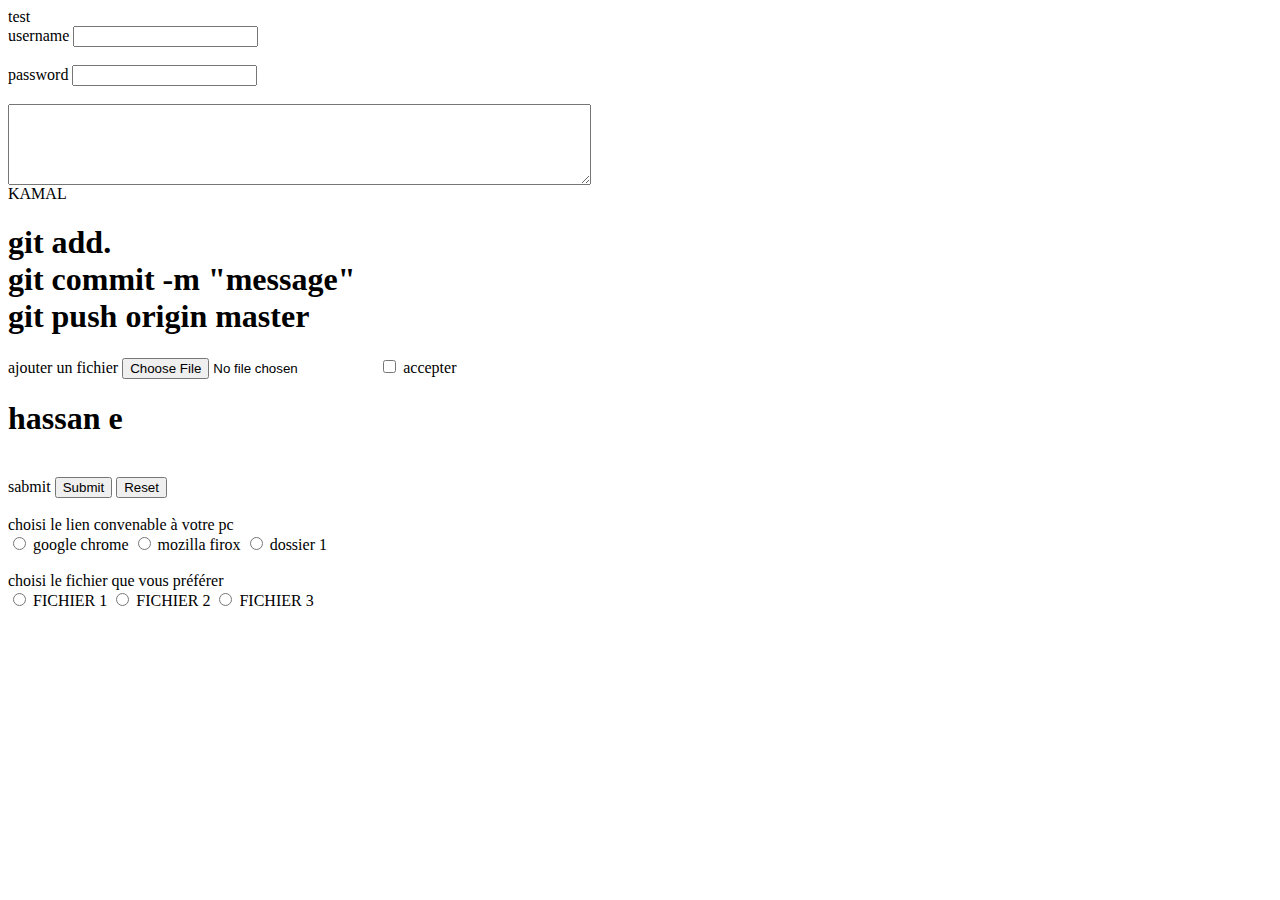
<file: index.html>
<html>

<head>test</head>

<body>
  <form>
    <label>username</label>
    <input type="text" name="username">
    <br>
    <br>
    <lable>password</lable>
    <input type="password">
    <br>
    <br>
    <textarea rows="5" cols="70"></textarea>
    <br>
    <DIV> KAMAL</DIV>
    <h1> git add.
      <br>
      git commit -m "message"
      <br> git push origin master
    </h1>



    <lable> ajouter un fichier</lable>
    <input type="file">
    <input type="checkbox">
    <lable> accepter</lable>

    <br>
    <h1> hassan e

    </h1>
    <br>

    <lable>sabmit</lable>
    <input type="submit">
    <input type="reset"><br>
    <br>
    <lable> choisi le lien convenable à votre pc</lable><br>
    <input type="radio" name="browser" value="chrome"> google chrome
    <input type="radio" name="browser" value="mozilla firox"> mozilla firox
    <input type="radio" name="browser" value="dossier 1"> dossier 1 <br>
    <br>
    <lable> choisi le fichier que vous préférer</lable><br>
    <input type="radio" name="fichier" value="F1"> FICHIER 1
    <input type="radio" name="fichier" value="F2"> FICHIER 2
    <input type="radio" name="fichier" value="f3"> FICHIER 3 <br>
  </form>
</body>

</html>
</file>
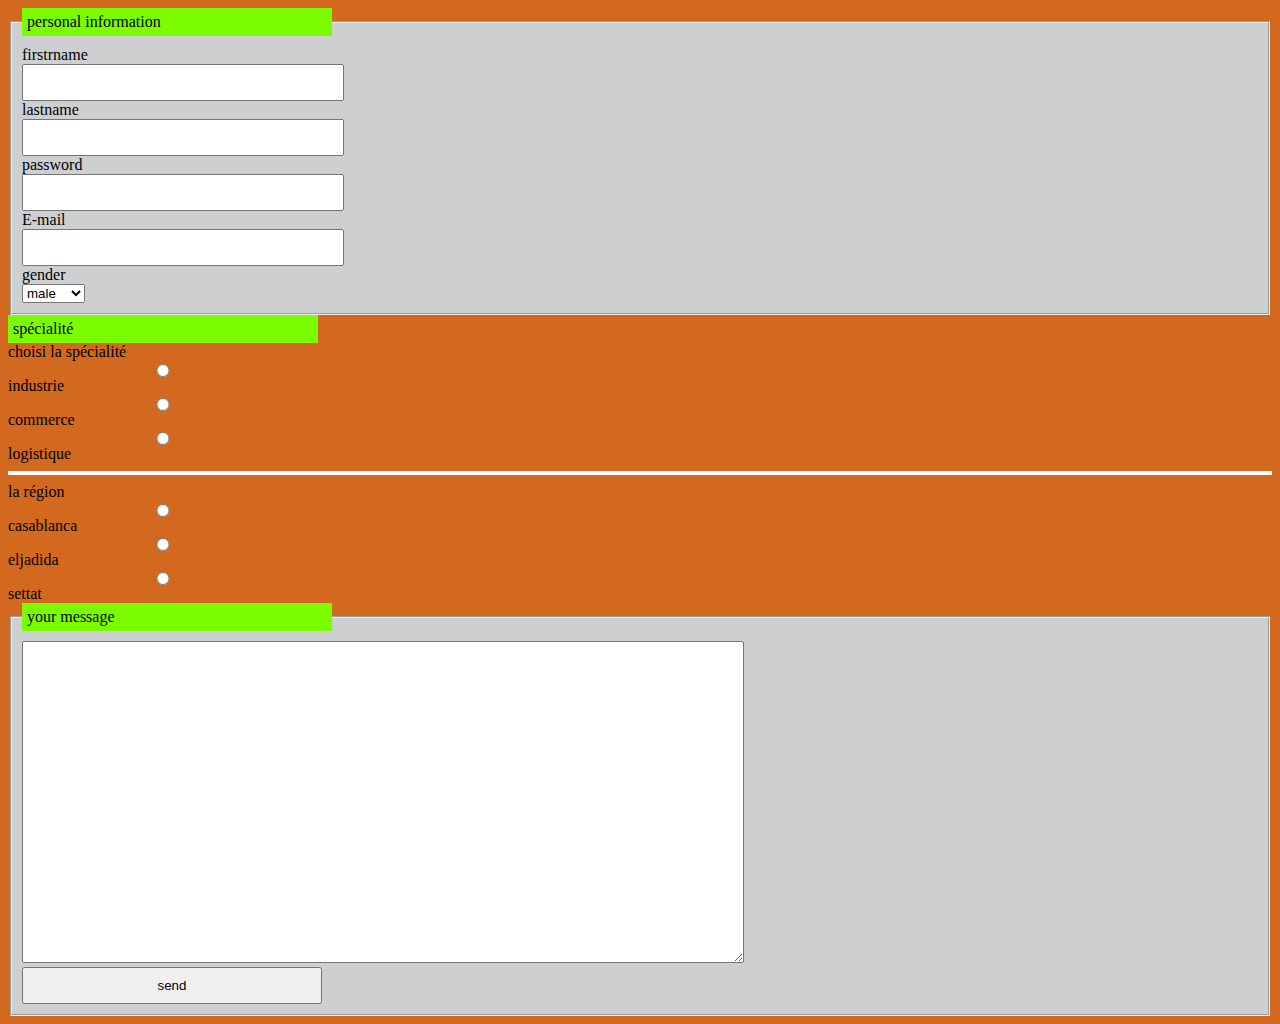
<file: 103.html>
<!DOCTYPEHTML>
<html>
<head>
    <meta charset="utf-8">
    <meta name ="description" content="html for me">
    <script></script>
    <style>
        body {background:chocolate}
        fieldset 
        {
            background:rgb(206, 207, 209);
            border: 1px solid:darkgreen;
            padding:10px;
            margin-bottom: 20 px;
        }
        legend
        {
            background:lawngreen;
            padding:5px;
            border:gold solid#fff;
            width:300px
        }
        lable,input,select{display:block}
        hr{border:2px solid#fff}
        input
        {
            padding:9px;
            width: 300px;
            display:block
        
        }
        textarea
        {
            padding:10px;
            width: 700px;
            height:300px;
        }
    </style>

</head>

   <body>
       <form name="register">
        <fieldset>
         <legend>personal information</legend>
          <lable>firstrname </lable>
          <input type="text"name="firstname">
          <lable> lastname</lable>
          <input type="text"name="lastname">
          <lable>password</lable>
          <input type="password" name="password">
          <lable>E-mail</lable>
          <input type="e-mail" name="e-mail">
          <lable>gender</lable>
          <select> 
              <option>male</option>
              <option>femele </option>

          </select>
        </fieldset>
        <feildset>
         <legend>spécialité</legend>
        <lable>choisi la spécialité</lable>
            <input type="radio" name="editor"> industrie
            <input type="radio" name="editor"> commerce
            <input type="radio" name="editor"> logistique
            <hr>
        <lable>la région</lable>
            <input type="radio" name="editor"> casablanca
            <input type="radio" name="editor"> eljadida
            <input type="radio" name="editor"> settat
        </feildset>
        <fieldset>
            <legend>your message</legend>
            <textarea></textarea>
            <input type="submit"value="send">
        </fieldset>
    </form>
   </body>
 </html>
</file>
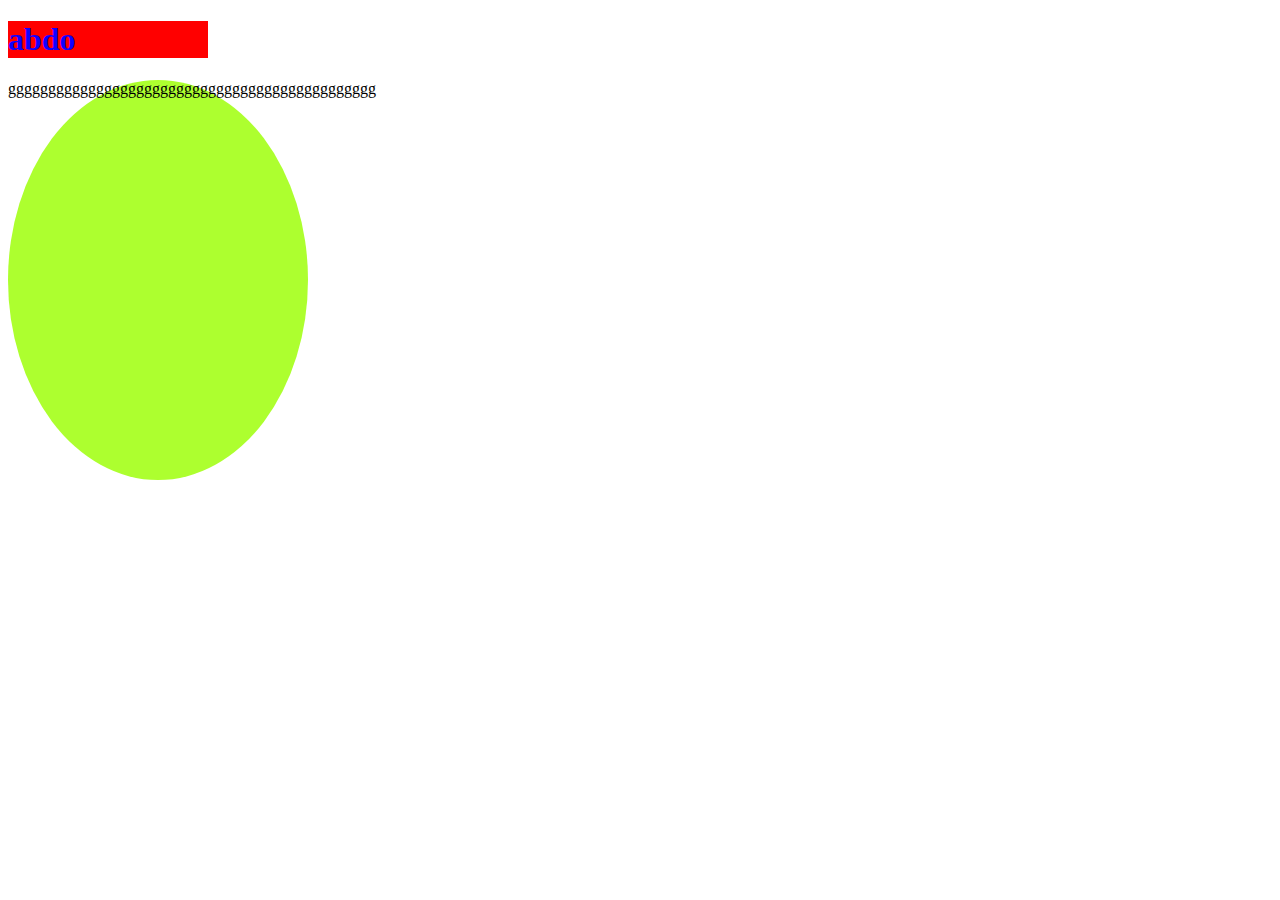
<file: abd.html>
<!DOCTYPE html>
<html>

<head>
    <meta charset="utf-8">
    <meta name="viewport" content="width=device-width, initial-scale=1.0">
    <meta http-equiv="X-UA-Compatible" content="ie=edge">
    <title>Document</title>
    <link rel="stylesheet" href="abd.css">
</head>
<body>
    
    <h1>abdo</h1>
    <p>
        gggggggggggggggggggggggggggggggggggggggggggggg

    </p>
</body>
</html>
</file>
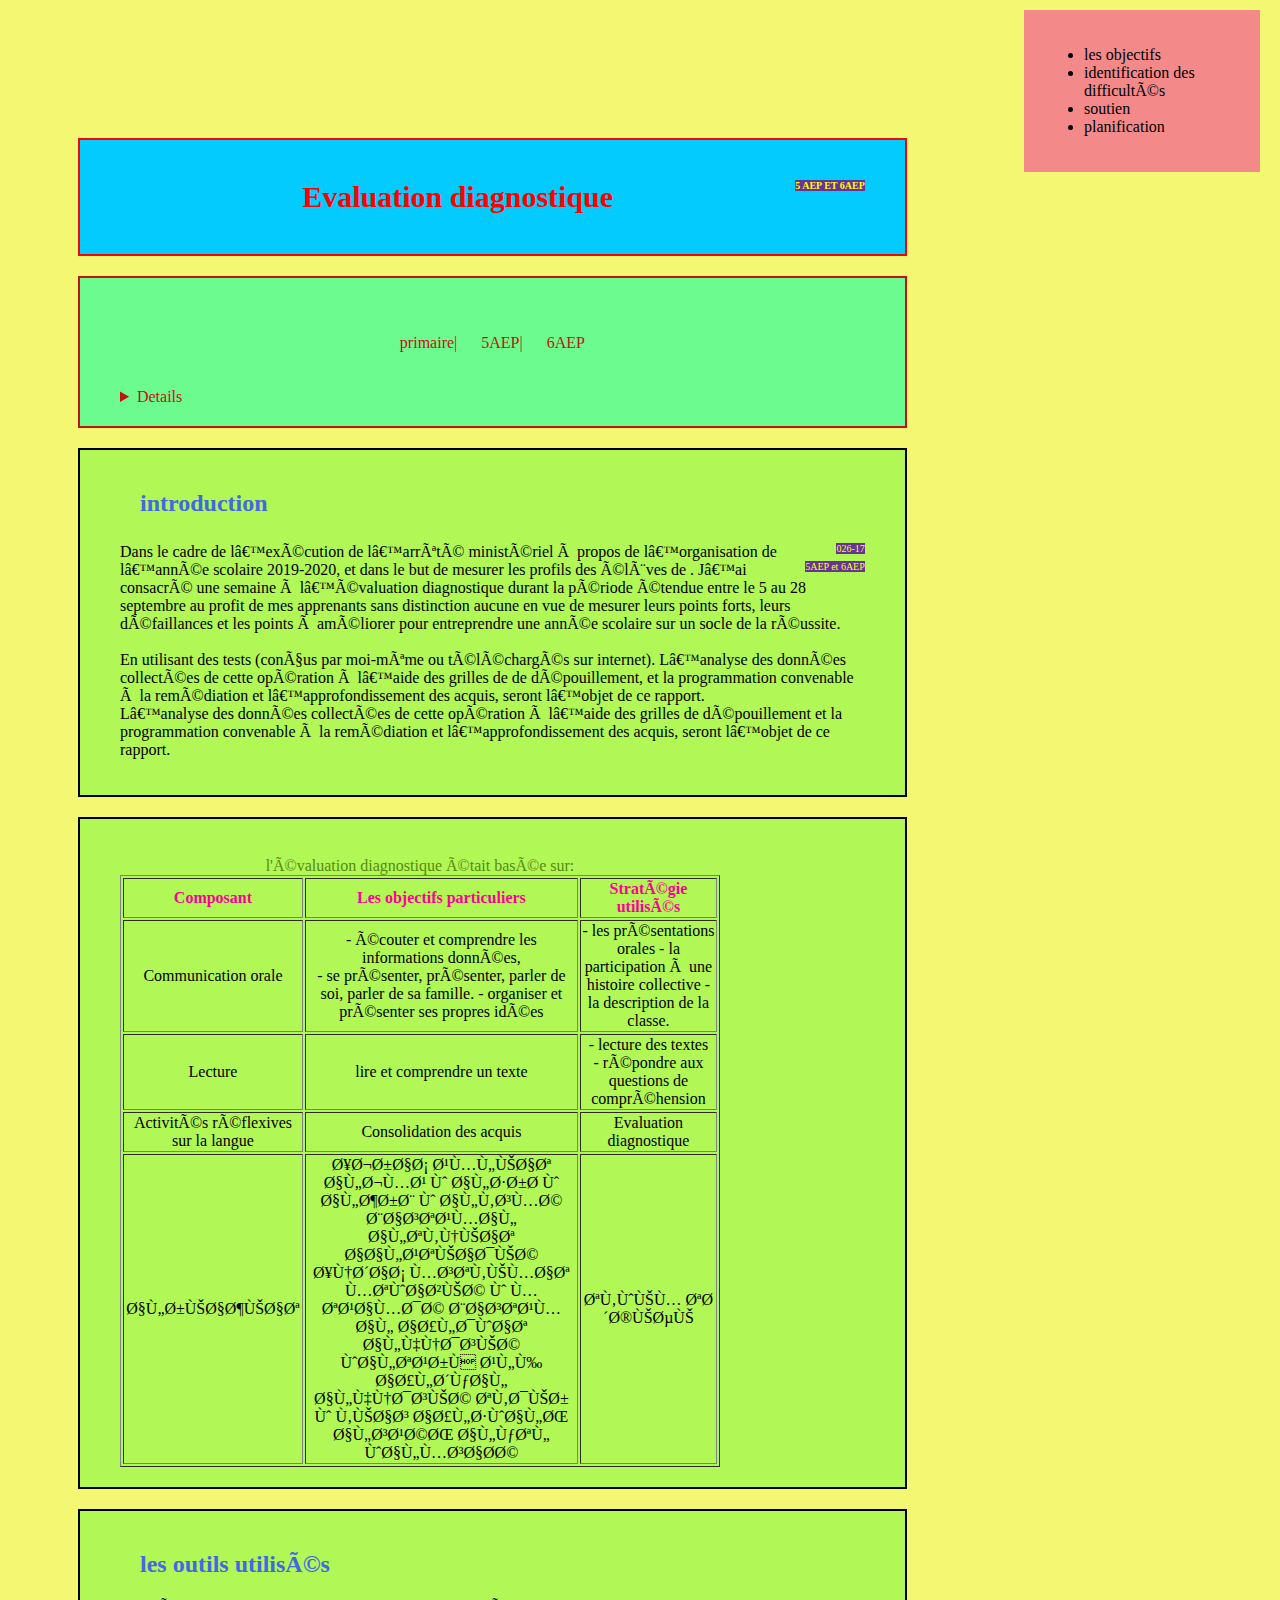
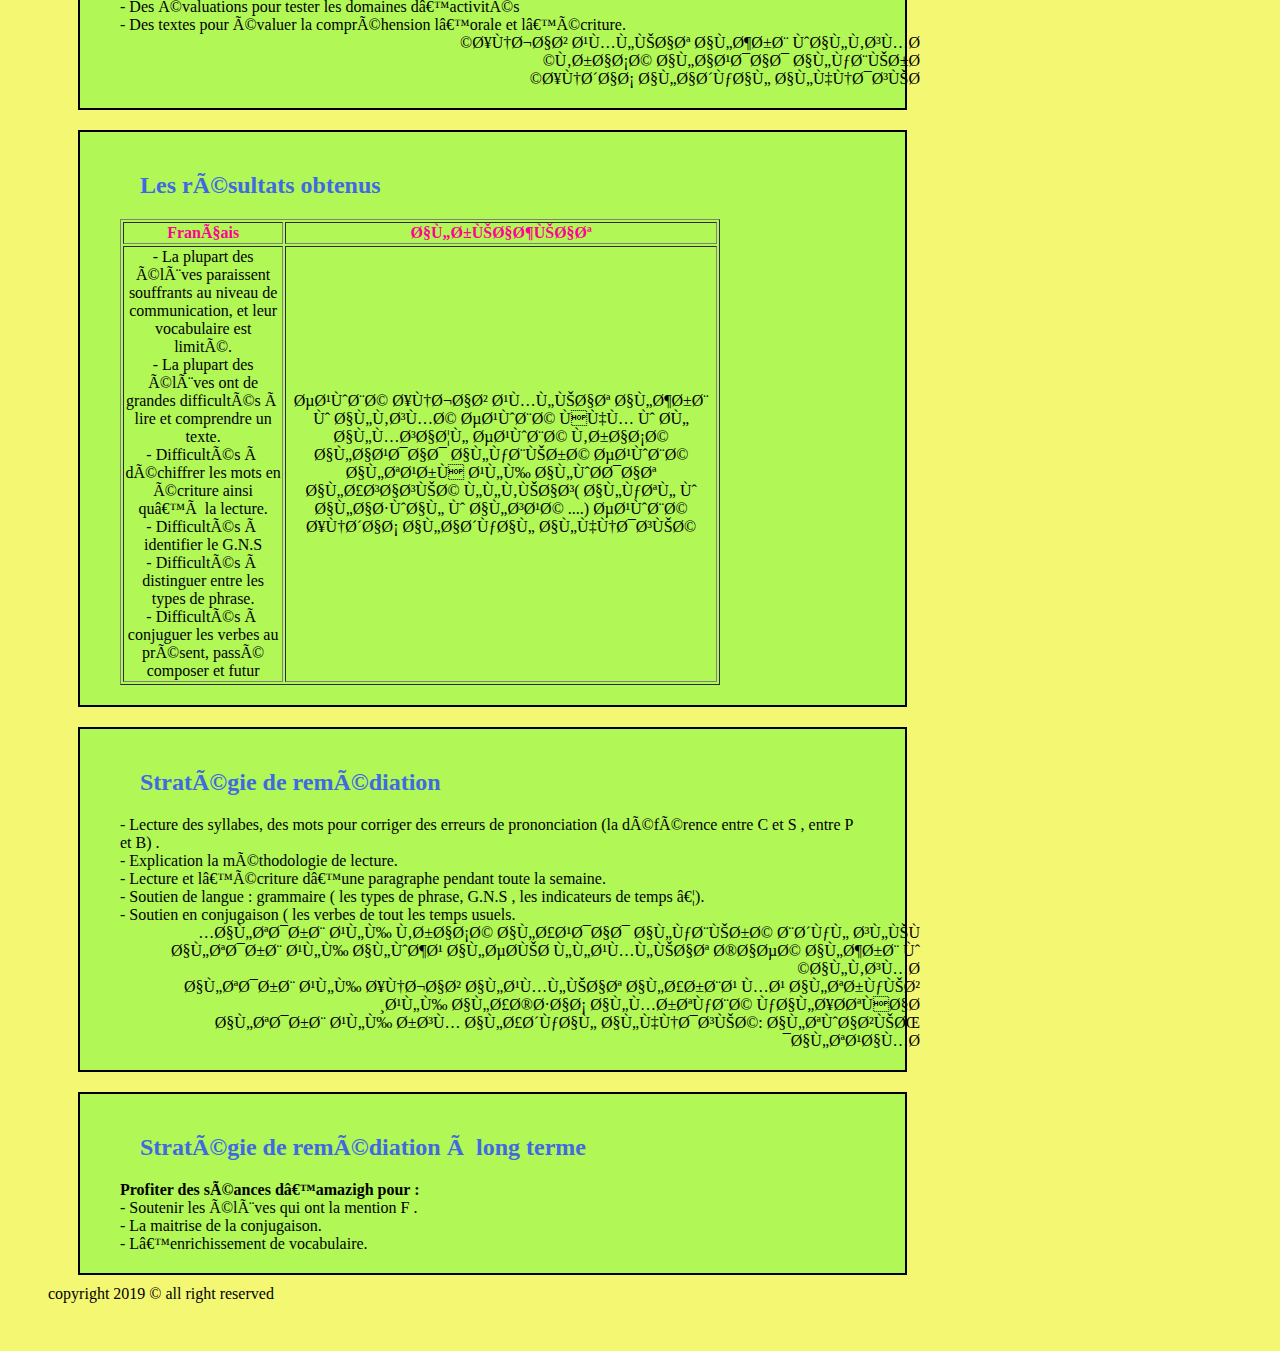
<file: cours syntax.html>
<DOCTYPE html>
    <html lang="en">

    <head>
        <meta charset="utf 8">
        <link rel="stylesheet" href='style.css' />
        <title> évaluation diagnostique</title>
    </head>

    <body>
        <!--start header-->
        <header class="titre">
            <h1>Evaluation diagnostique <span>5 AEP ET 6AEP</span></h1>
            <!--end header-->
        </header>
        <!--start navigation-->
        <nav>
            <ul>
                <li>primaire</li>
                <li>5AEP</li>
                <li>6AEP</li>
            </ul>
            <details>
                <ul>
                    <li>nom/prénom de 6ème AEP</li>
                    <li>nom/prénom de 5èmeAEP</li>
                </ul>
            </details>
        </nav>
        <!--end navigation-->
        <!--start articles-->
        <article>
            <header>
                <h2>introduction</h2>
                <p>
                    Dans le cadre de l’exécution de l’arrêté ministériel<span> 026-17</span> à propos de l’organisation
                    de
                    l’année scolaire 2019-2020, et dans le but de mesurer les profils des élèves de <span>5AEP et
                        6AEP</span>.
                    J’ai consacré une semaine à l’évaluation diagnostique durant la période étendue entre le 5 au 28
                    septembre
                    au profit de mes apprenants sans distinction aucune en vue de mesurer leurs points forts, leurs
                    défaillances
                    et les points à améliorer pour entreprendre une année scolaire sur un socle de la réussite.<br>
                    <br>
                    En utilisant des tests (conçus par moi-même ou téléchargés sur internet). L’analyse des données
                    collectées
                    de cette opération à l’aide des grilles de de dépouillement, et la programmation convenable à la
                    remédiation
                    et l’approfondissement des acquis, seront l’objet de ce rapport.
                    <br>
                    L’analyse des données collectées de cette opération à l’aide des grilles de dépouillement et la
                    programmation convenable à la remédiation et l’approfondissement des acquis, seront l’objet de ce
                    rapport.
                </p>
            </header>
        </article>
        <br>
        <article>
            <header>
                <table border="1" width="600">

                    <caption>l'évaluation diagnostique était basée sur:</caption>
                    <br>
                    <tr>
                        <th>Composant</th>
                        <th>Les objectifs particuliers</th>
                        <th>Stratégie utilisés</th>
                    </tr>
                    <tr>
                        <td>Communication orale</td>
                        <td>- écouter et comprendre les informations données, <br>
                            - se présenter, présenter, parler de soi, parler de sa famille.
                            - organiser et présenter ses propres idées
                        </td>
                        <td>- les présentations orales - la participation à une histoire collective - la description de
                            la
                            classe.</td>

                    </tr>
                    <tr>
                        <td>Lecture</td>
                        <td>lire et comprendre un texte</td>
                        <td>- lecture des textes<br>
                            - répondre aux questions de compréhension
                        </td>
                    </tr>
                    <tr>
                        <td>Activités réflexives sur la langue</td>
                        <td>Consolidation des acquis</td>
                        <td>Evaluation diagnostique</td>

                    </tr>
                    <tr>
                        <td>الرياضيات</td>
                        <td>إجراء عمليات الجمع و الطرح و الضرب و القسمة باستعمال التقنيات االعتيادية <br>إنشاء مستقيمات
                            متوازية
                            و متعامدة باستعمال األدوات الهندسية والتعرف على األشكال الهندسية تقدير و قياس األطوال،
                            السعة، الكتل
                            والمساحة</td>
                        <td>تقويم تشخيصي</td>

                    </tr>

                </table>
            </header>
        </article>
        <article>
            <header>
                <h2>les outils utilisés</h2>

                - Des évaluations pour tester les domaines d’activités<br>
                - Des textes pour évaluer la compréhension l’orale et l’écriture.<br>
                <div>
                    إنجاز عمليات الضرب والقسمة<br>
                    قراءة الاعداد الكبيرة<br>
                    إنشاء الاشكال الهندسية<br>
                </div>

            </header>

        </article>
        <article>
            <h2>Les résultats obtenus</h2>
            <table border="1" align:center width="600">
                <tr>
                    <th>Français</th>
                    <th>الرياضيات</th>
                </tr>
                <tr>
                    <td>- La plupart des élèves paraissent souffrants au niveau de communication, et leur
                        vocabulaire est
                        limité.<br>
                        - La plupart des élèves ont de grandes difficultés à lire et comprendre un texte.<br>
                        - Difficultés à déchiffrer les mots en écriture ainsi qu’à la lecture.<br>
                        - Difficultés à identifier le G.N.S<br>
                        - Difficultés à distinguer entre les types de phrase.<br>
                        - Difficultés à conjuguer les verbes au présent, passé composer et futur
                    </td>
                    <td>صعوبة إنجاز عمليات الضرب و القسمة
                        صعوبة فهم و حل المسائل
                        صعوبة قراءة الاعداد الكبيرة
                        صعوبة التعرف على الوحدات الأساسية للقياس( الكتل و الاطوال و السعة ....)

                        صعوبة إنشاء الاشكال الهندسية
                    </td>
                </tr>
            </table>
            </header>
        </article>
        <article>
            <header>
                <h2>Stratégie de remédiation</h2>
                - Lecture des syllabes, des mots pour corriger des erreurs de prononciation (la déférence entre C et S ,
                entre P
                et B) .<br>
                - Explication la méthodologie de lecture.<br>
                - Lecture et l’écriture d’une paragraphe pendant toute la semaine.<br>
                - Soutien de langue : grammaire ( les types de phrase, G.N.S , les indicateurs de temps …).<br>
                - Soutien en conjugaison ( les verbes de tout les temps usuels.<br>
                <div>
                    التدرب على قراءة الأعداد الكبيرة بشكل سليم
                    <br>التدرب على الوضع الصحيح للعمليات خاصة الضرب و القسمة
                    <br>التدرب على إنجاز العمليات الأربع مع التركيز على الأخطاء المرتكبة كالإحتفاظ
                    <br>التدرب على رسم الأشكال الهندسية: التوازي، التعامد
                </div>
            </header>
        </article>
        <article>
            <header>
                <h2>Stratégie de remédiation à long terme </h2>
                <b>Profiter des séances d’amazigh pour :</b>
                <br>
                <a>- Soutenir les élèves qui ont la mention F .<br>
                    - La maitrise de la conjugaison.<br>
                    - L’enrichissement de vocabulaire.<br>
                </a>
            </header>
        </article>
        <!--end articles-->
        <!-- start sidebar-->
        <aside>
            <section class="links">
                <ul>
                    <li>les objectifs</li>
                    <li>identification des difficultés</li>
                    <li>soutien</li>
                    <li>planification</li>
                </ul>
            </section>

        </aside>
        <!--end sidebar-->
        <div class="clearfix"></div>
        <!--start footer-->
        <footer>
            copyright 2019 &copy; all right reserved
        </footer>
        <!--end footer-->
    </body>

    </html>
</file>
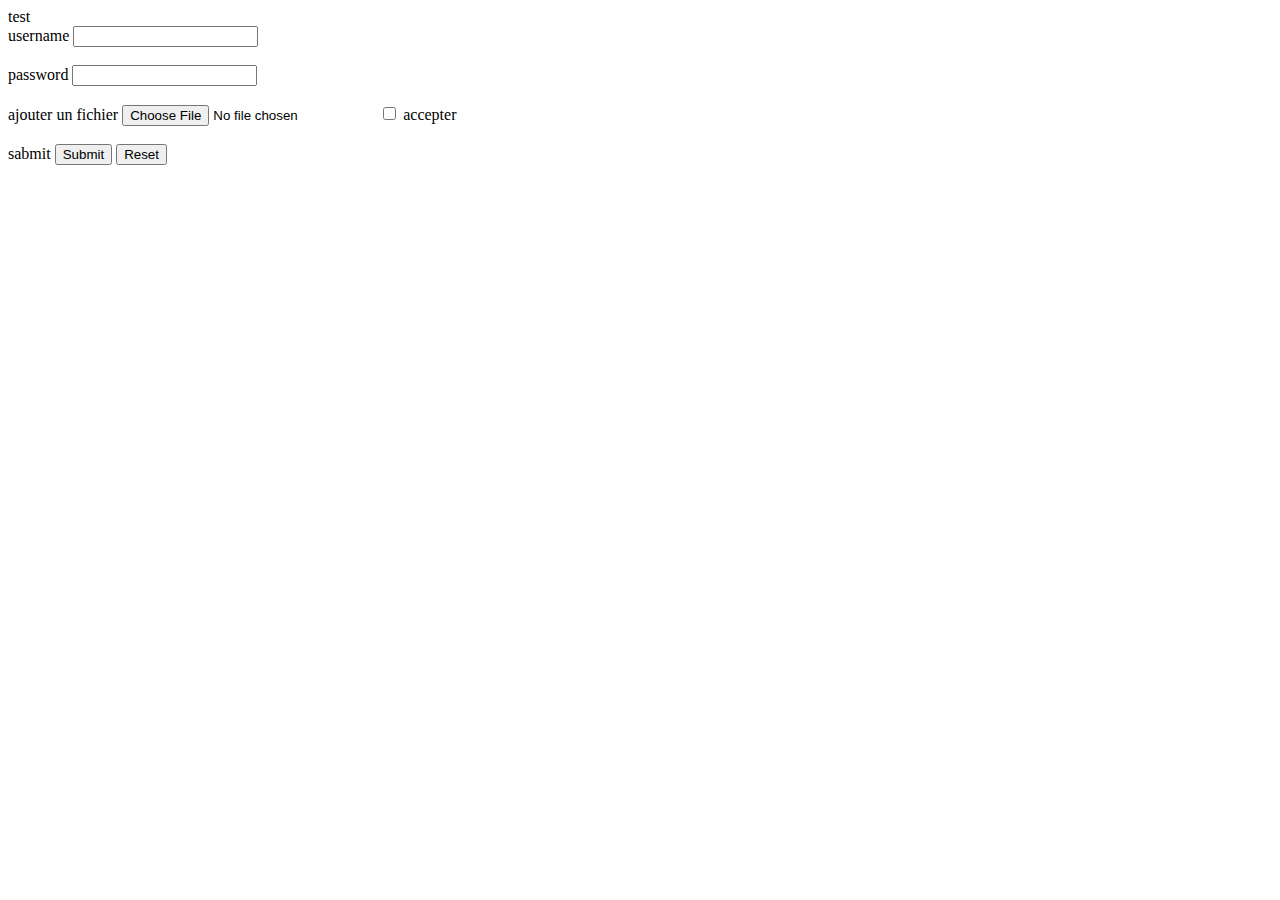
<file: test.html>
<html>
<head>test</head>
<body>
  <form>
     <label>username</label>
       <input type="text" name="username">
       <br>
       <br>
     <lable>password</lable>
       <input type="password">
       <br>
       <br>

       
         <lable> ajouter un fichier</lable>
         <input type="file">
         <input type= "checkbox">
    <lable> accepter</lable>

         <br>
         <br>

    <lable>sabmit</lable>
      <input type="submit">
      <input type= "reset">
  </form>
</body>
</html>
</file>
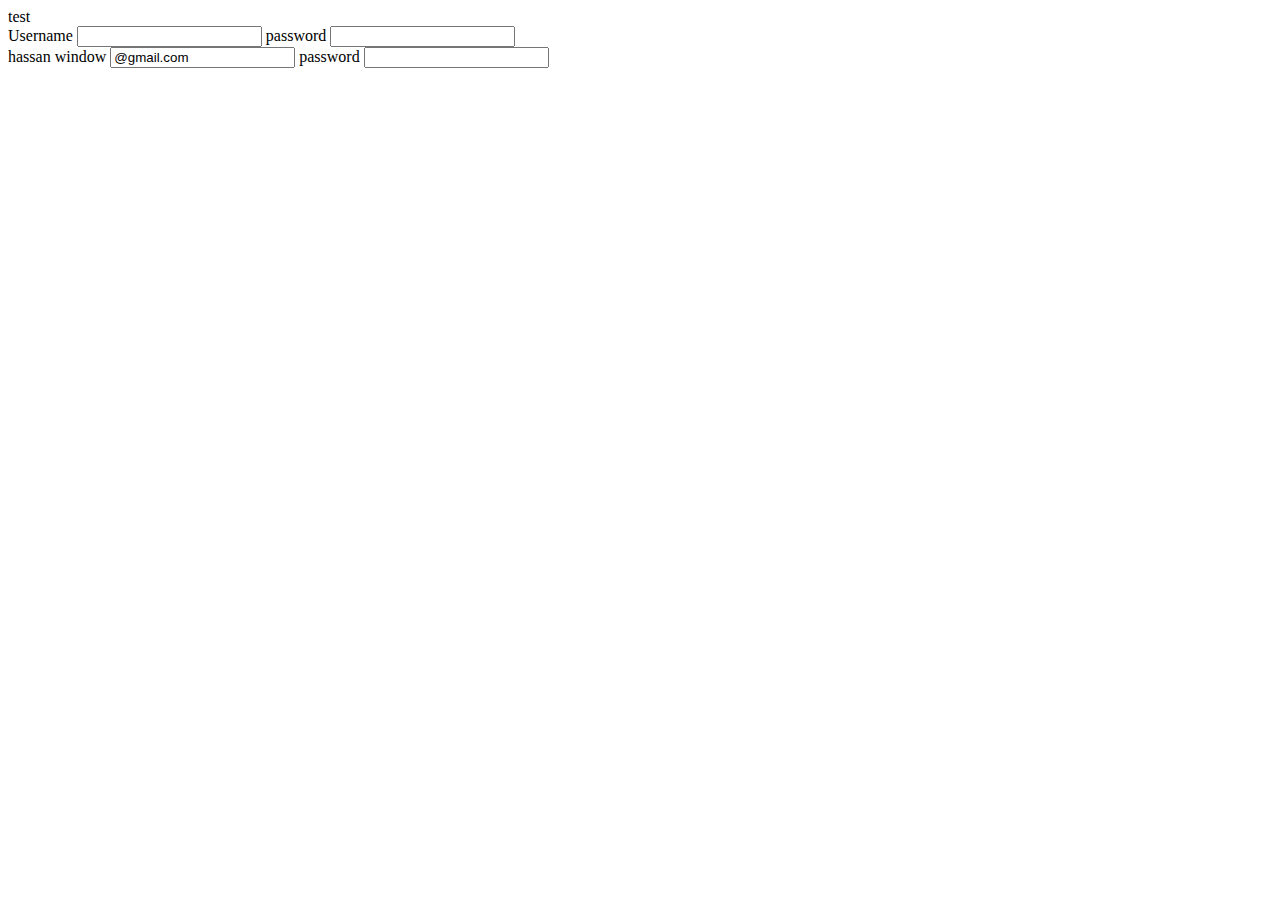
<file: Untitled.html>
<html>
<head>test</head>
<body>
<form name="register">
    <lable>Username</lable> 
    <input type= "text">
    <lable>password</lable>
    <input type="password">
    <br> 
    <lebel> hassan window</lebel>
    <input type="username" value="@gmail.com">
    <leble>password</leble>
    <input type="password">
</form>

</body>
</html>
</file>
<file: abd.css>
h1
{
    background:red;
    width:200px;
    color:rgb(17, 0, 255);
}
p{
    height:400px;
    background:greenyellow;
    width:300px;
    border-radius:50%;
}
</file>
<file: style.css>
* {
    box-sizing: border-box;
}

body {
    background: rgb(244, 247, 113);
    padding: 40px;
    padding-top: 120px;
}

/*start header*/
.titre {
    color: red;
    background: rgb(3, 203, 253);
    font: italic bold 7px;
    font-size: 15px;
    border: 2px solid red;
    margin: 10px 30px;
    padding: 20px 40px;
    text-align: center;
    width: 70%;
    float: left;
    top: 0;
}

/* end header*/
/*start nav*/
nav {
    background: rgba(84, 252, 148, 0.856);
    color: rgb(194, 18, 18);
    margin: 10px 30px;
    padding: 20px 40px;
    font: italic bold 7px;
    border: 2px solid;
    width: 70%;
    float: left;
    top: 20px;
}

nav ul {
    padding: 10px;
    text-align: center;
    font: italic bold 7px;

}

nav ul li:after {
    content: "|"
}

nav ul li:last-child::after {
    content: ""
}

nav ul li {
    display: inline-block;
    padding: 10px;

}

/*end nav*/
/*start articles*/
article {
    background: rgb(177, 247, 86);
    border: solid 2px;
    margin: 10px 30px;
    padding: 20px 40px;
    width: 70%;
    float: left;
}

h2 {
    color: royalblue;
    size: 100px;
    padding: 10px;
    margin: 10px;
}

a {
    text-indent: 20px;
}

span {
    color: yellow;
    font-size: 10px;
    background: rebeccapurple;
    text-align: xx-small;
    float: right;
}

h1:hover {
    text-decoration: line-through;
    ;
}

table td {
    text-align: center;
}

caption {
    color: rgb(88, 138, 13);
}

th {
    color: rgb(255, 0, 149)
}

div {
    direction: rtl;
    width: 800;
}

/*end articles*/

aside {
    width: 20%;
    width: 20%;
    position: fixed;
    right: 10px;
    top: 0;
}

aside section {
    background: rgb(243, 137, 137);
    margin: 10px;
    padding: 20px;

}

.clearfix {
    clear: both;
}
</file>
